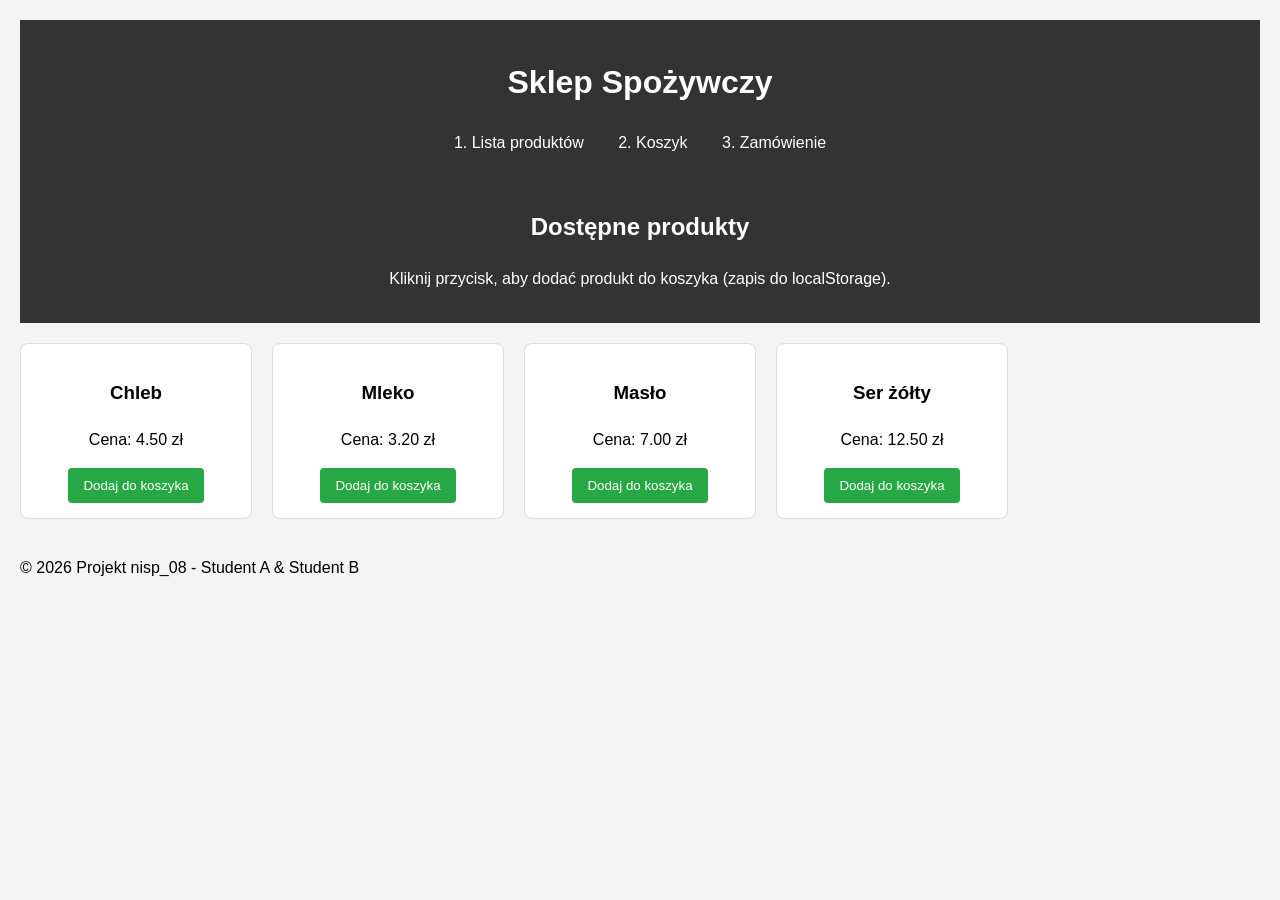
<file: index.html>
<!DOCTYPE html>
<html lang="pl">
<head>
    <meta charset="UTF-8">
    <meta name="viewport" content="width=device-width, initial-scale=1.0">
    <title>nisp_08_shopping - Lista Zakupów</title>
    <link rel="stylesheet" href="style.css">
</head>
<body>

    <header>
        <h1>Sklep Spożywczy</h1>
        <nav>
            <a href="index.html" class="active">1. Lista produktów</a>
            <a href="cart.html">2. Koszyk</a>
            <a href="order.html">3. Zamówienie</a>
        </nav>
    </header>

    <main>
        <section id="shop-section">
            <header class="section-header">
                <h2>Dostępne produkty</h2>
                <p>Kliknij przycisk, aby dodać produkt do koszyka (zapis do localStorage).</p>
            </header>
            
            <div id="product-list" class="grid-container">
                </div>
        </section>
    </main>

    <footer>
        <p>&copy; 2026 Projekt nisp_08 - Student A & Student B</p>
    </footer>

    <script src="script.js"></script>
</body>
</html>
</file>
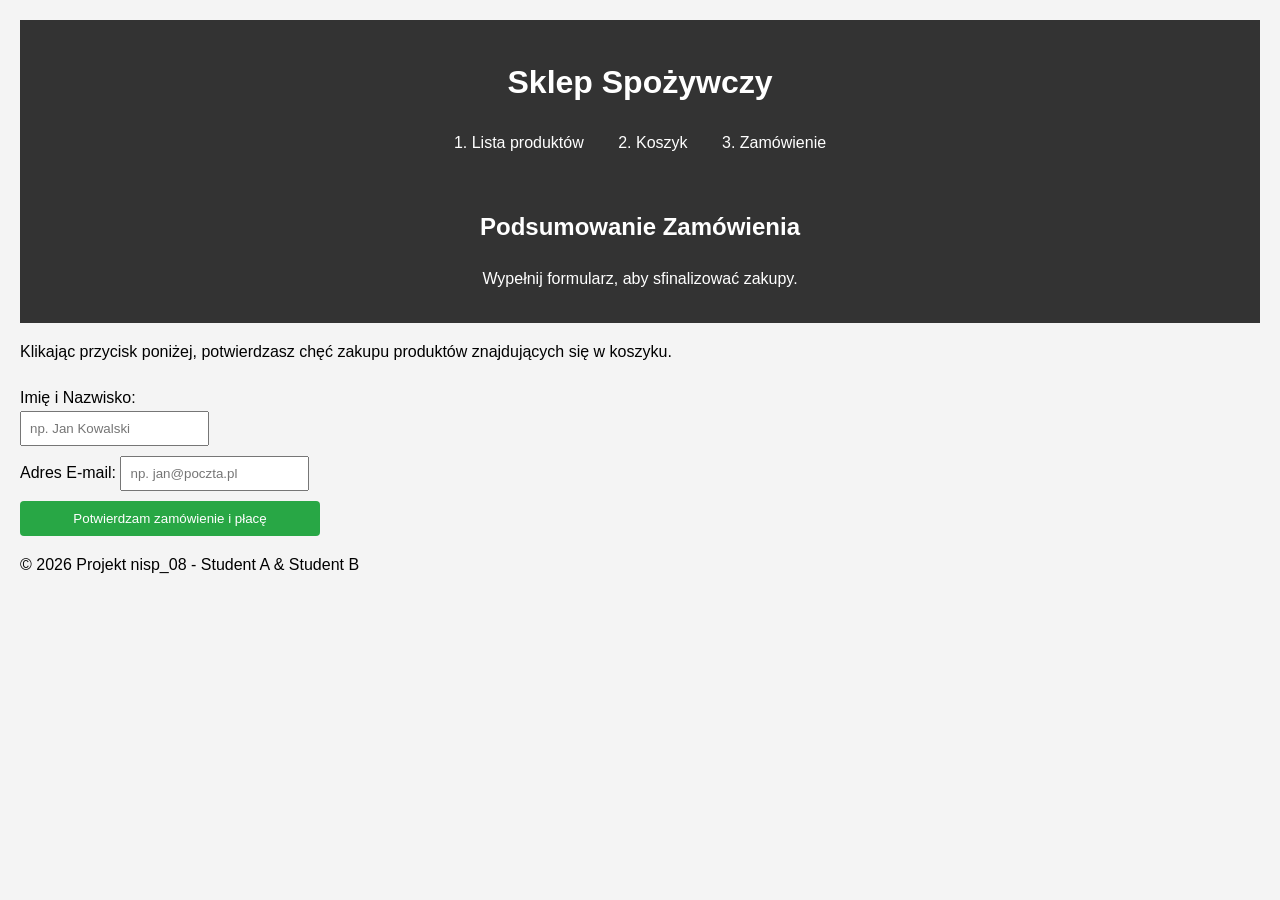
<file: order.html>
<!DOCTYPE html>
<html lang="pl">
<head>
    <meta charset="UTF-8">
    <meta name="viewport" content="width=device-width, initial-scale=1.0">
    <title>nisp_08_shopping - Zamówienie</title>
    <link rel="stylesheet" href="style.css">
</head>
<body>

    <header>
        <h1>Sklep Spożywczy</h1>
        <nav>
            <a href="index.html">1. Lista produktów</a>
            <a href="cart.html">2. Koszyk</a>
            <a href="order.html" class="active">3. Zamówienie</a>
        </nav>
    </header>

    <main>
        <section id="order-section">
            <header class="section-header">
                <h2>Podsumowanie Zamówienia</h2>
                <p>Wypełnij formularz, aby sfinalizować zakupy.</p>
            </header>

            <div id="order-summary" class="summary-box">
                <p>Klikając przycisk poniżej, potwierdzasz chęć zakupu produktów znajdujących się w koszyku.</p>
            </div>

            <form id="order-form" class="form-container">
                <div class="form-group">
                    <label for="user-name">Imię i Nazwisko:</label>
                    <input type="text" id="user-name" placeholder="np. Jan Kowalski" required>
                </div>
                
                <div class="form-group">
                    <label for="user-email">Adres E-mail:</label>
                    <input type="email" id="user-email" placeholder="np. jan@poczta.pl" required>
                </div>

                <button type="submit" id="confirm-order-btn">Potwierdzam zamówienie i płacę</button>
            </form>
        </section>
    </main>

    <footer>
        <p>&copy; 2026 Projekt nisp_08 - Student A & Student B</p>
    </footer>

    <script>
        document.getElementById('order-form').addEventListener('submit', function(e) {
            e.preventDefault();
            
            const name = document.getElementById('user-name').value;
            
            // Logika Studenta A: Czyszczenie koszyka w localStorage
            localStorage.removeItem('cart');
            
            alert(`Dziękujemy ${name}! Zamówienie zostało złożone, a koszyk wyczyszczony.`);
            
            // Powrót do strony głównej po 1 sekundzie
            setTimeout(() => {
                window.location.href = 'index.html';
            }, 1000);
        });
    </script>
</body>
</html>
</file>
<file: style.css>
body {
    font-family: Arial, sans-serif;
    line-height: 1.6;
    margin: 20px;
    background-color: #f4f4f4;
}

header {
    background: #333;
    color: #fff;
    padding: 1rem;
    text-align: center;
}

nav a {
    color: #fff;
    margin: 0 15px;
    text-decoration: none;
}

.grid-container {
    display: grid;
    grid-template-columns: repeat(auto-fill, minmax(200px, 1fr));
    gap: 20px;
    padding: 20px 0;
}

.product-card {
    background: #fff;
    border: 1px solid #ddd;
    padding: 15px;
    text-align: center;
    border-radius: 8px;
}

button {
    background: #28a745;
    color: white;
    border: none;
    padding: 10px 15px;
    cursor: pointer;
    border-radius: 4px;
}

button:hover {
    background: #218838;
}

#order-form {
    display: flex;
    flex-direction: column;
    max-width: 300px;
    gap: 10px;
    margin-top: 20px;
}

input {
    padding: 8px;
}
</file>
